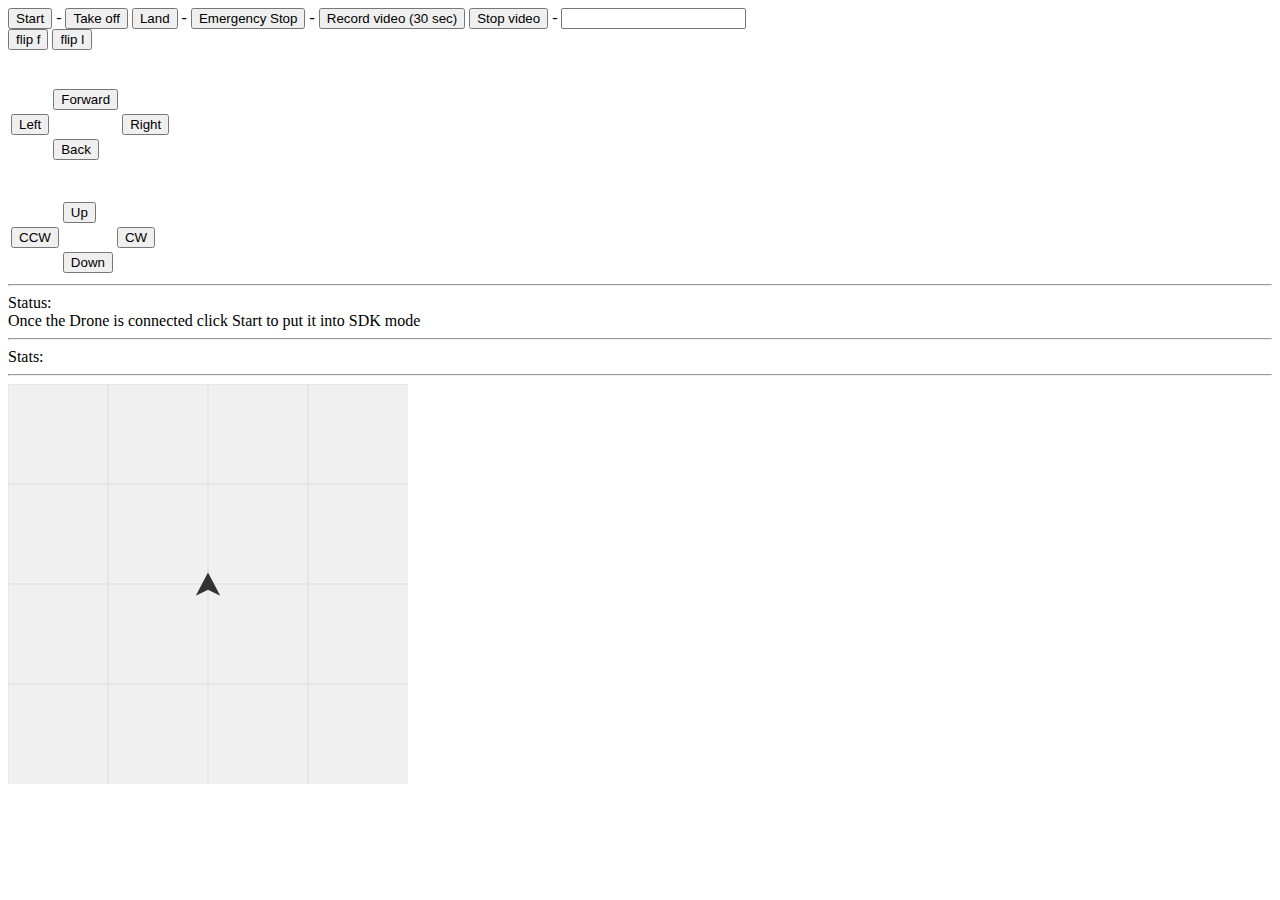
<file: complete/index.html>
<!doctype html>
<html>

<head>
  <title>Tello Frontend</title>
  <link rel="stylesheet" type="text/css" href="index.css">
  <script src="droneApi.js" type="text/javascript"></script>
  <script src="index.js" type="text/javascript"></script>
</head>

<body>
  <button onclick="sendCommand('start')">Start</button>
  -
  <button onclick="sendCommand('takeoff')">Take off</button>
  <button onclick="sendCommand('land')">Land</button>
  -
  <button onclick="sendCommand('emergency')">Emergency Stop</button>
  -
  <button onclick="sendCommand('streamon')">Record video (30 sec)</button>
  <button onclick="sendCommand('streamoff')">Stop video</button>
  -
  <input onkeyup="sendTextCommand(this)" />
  <br />

  <button onclick="sendCommand('flip f')">flip f</button>
  <button onclick="sendCommand('flip l')">flip l</button>

  <br /><br /><br />

  <table>
    <tr>
      <td></td>
      <td><button onclick="sendCommand('forward 100')">Forward</button></td>
      <td></td>
    </tr>
    <tr>
      <td><button onclick="sendCommand('left 100');">Left</button></td>
      <td></td>
      <td><button onclick="sendCommand('right 100')">Right</button></td>
    </tr>
    <tr>
      <td></td>
      <td><button onclick="sendCommand('back 100')">Back</button></td>
      <td></td>
    </tr>
  </table>

  <br /><br />

  <table>
    <tr>
      <td></td>
      <td><button onclick="sendCommand('up 100')">Up</button></td>
      <td></td>
    </tr>
    <tr>
      <td><button onclick="sendCommand('CCW 90')">CCW</button></td>
      <td></td>
      <td><button onclick="sendCommand('CW 90')">CW</button></td>
    </tr>
    <tr>
      <td></td>
      <td><button onclick="sendCommand('down 100')">Down</button></td>
      <td></td>
    </tr>
  </table>
  <hr />
  Status:<br />
  <div id="status">Once the Drone is connected click Start to put it into SDK mode</div>
  <hr />
  Stats:<br />
  <div id="stats"></div>
  <hr />

  <div id="simulator" width="400" height="400" backgroundColor="#f0f0f0" gridColor="#ccc"></div>
</body>

</html>
</file>
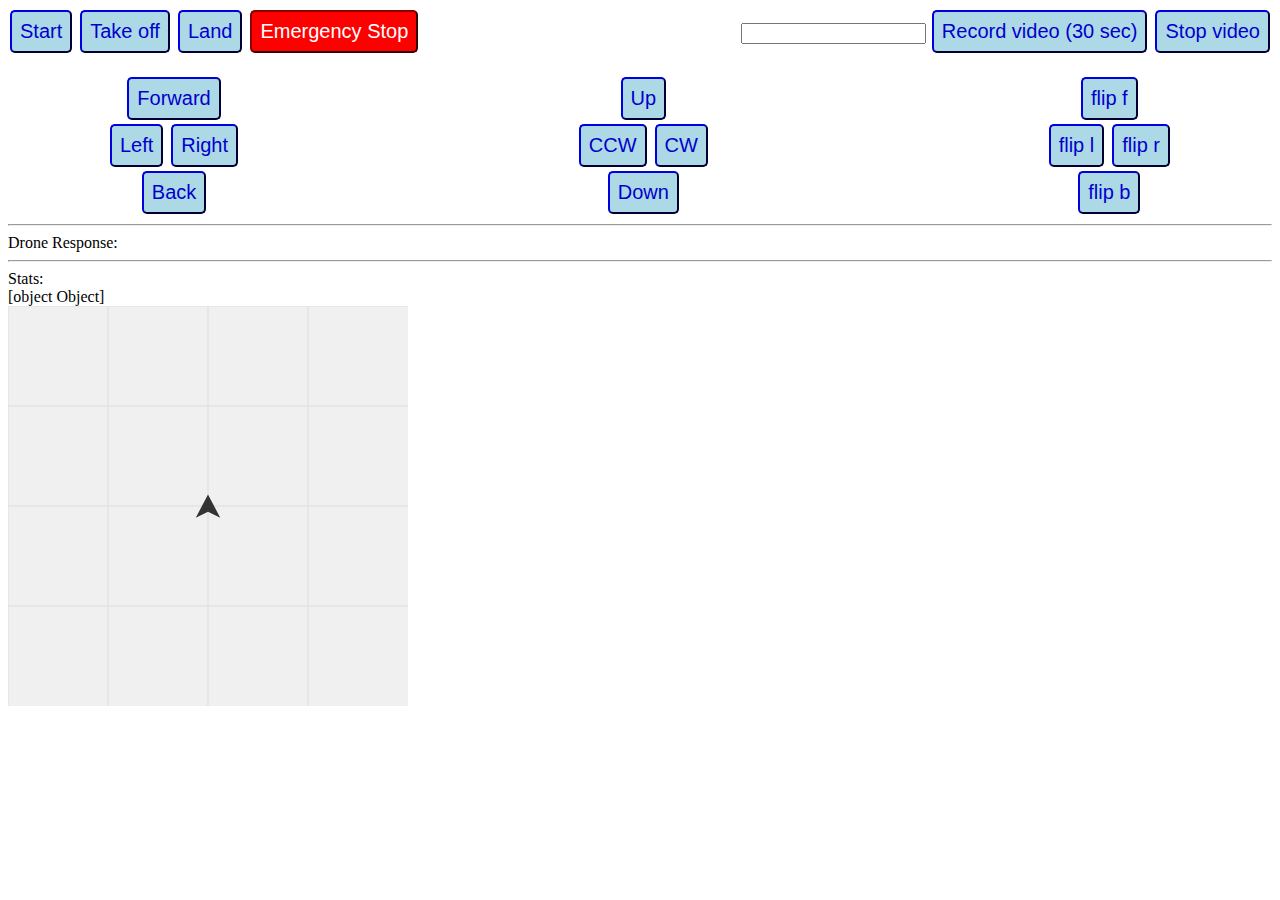
<file: deliveroo-template/index.html>
<!doctype html>
<html>

<head>
  <title>Tello Frontend</title>
  <link rel="stylesheet" type="text/css" href="index.css">
</head>

<body>

  <div class="topButtons">
    <div>
      <button onclick="buttonClicked('start')">Start</button>
      <button onclick="buttonClicked('takeoff')">Take off</button>
      <button onclick="buttonClicked('land')">Land</button>
      <button id="stop" onclick="buttonClicked('emergency')">Emergency Stop</button>
    </div>

    <div class="right">
      <input onkeyup="sendTextCommand(this)" />
      <button onclick="buttonClicked('streamon')">Record video (30 sec)</button>
      <button onclick="buttonClicked('streamoff')">Stop video</button>
    </div>
  </div>



  <div class="directionControls">
    <div class="controlGroup">
      <button onclick="buttonClicked('forward 100')">Forward</button>
      <div>
        <button onclick="buttonClicked('left 100');">Left</button>
        <button onclick="buttonClicked('right 100')">Right</button>
      </div>
      <button onclick="buttonClicked('back 100')">Back</button>
    </div>

    <div class="controlGroup">
      <button onclick="buttonClicked('up 100')">Up</button>
      <div>
        <button onclick="buttonClicked('ccw 90')">CCW</button>
        <button onclick="buttonClicked('cw 90')">CW</button>
      </div>
      <button onclick="buttonClicked('down 100')">Down</button>
    </div>

    <div class="controlGroup">
        <button onclick="buttonClicked('flip f')">flip f</button>
        <div>
          <button onclick="buttonClicked('flip l')">flip l</button>
          <button onclick="buttonClicked('flip r')">flip r</button>
        </div>
        <button onclick="buttonClicked('flip b')">flip b</button>
    </div>
  </div>

  <hr />
  Drone Response: <div id="response"></div>

  <hr />
  Stats: <div id="stats"></div>

  <div id="simulator" width="400" height="400"></div>
  <script src="./src/droneApi.js" type="text/javascript"></script>
  <script src="index.js" type="text/javascript"></script>
</body>

</html>
</file>
<file: complete/index.css>
/* styles go here */
</file>
<file: deliveroo-template/index.css>
/* styles go here */
button {
  padding: 8px;
  margin: 2px;
  border-radius: 5px;
  background-color: lightblue;
  color: mediumblue;
  border-color: darkblue;
  font-size: 20px;
}

#stop {
  background-color: red;
  color: white;
  border-color: darkred;
}

.directionControls {
  display: flex;
  justify-content: space-between;
  margin: 20px 100px 0
}

.controlGroup {
  display: flex;
  flex-direction: column;
  align-items: center;
}

.topButtons {
  display: flex;
  justify-content: space-between;
}
</file>
